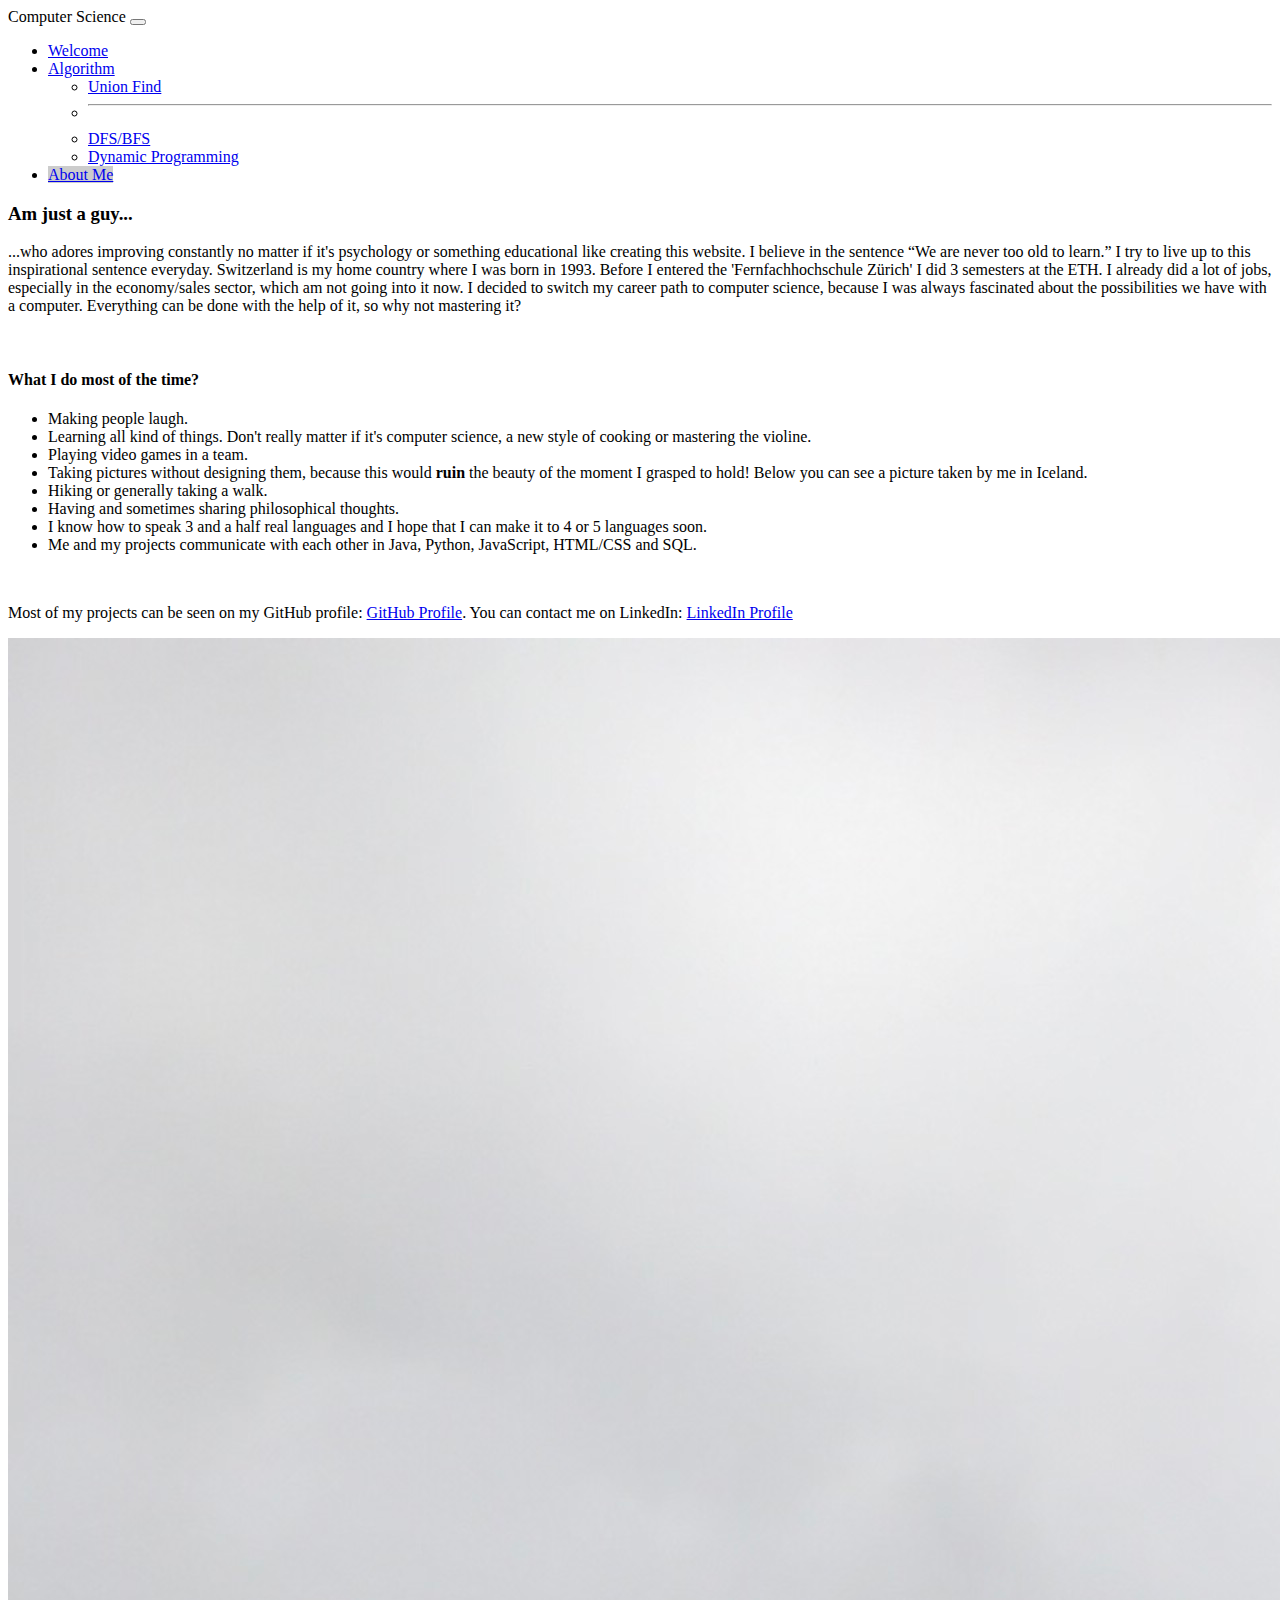
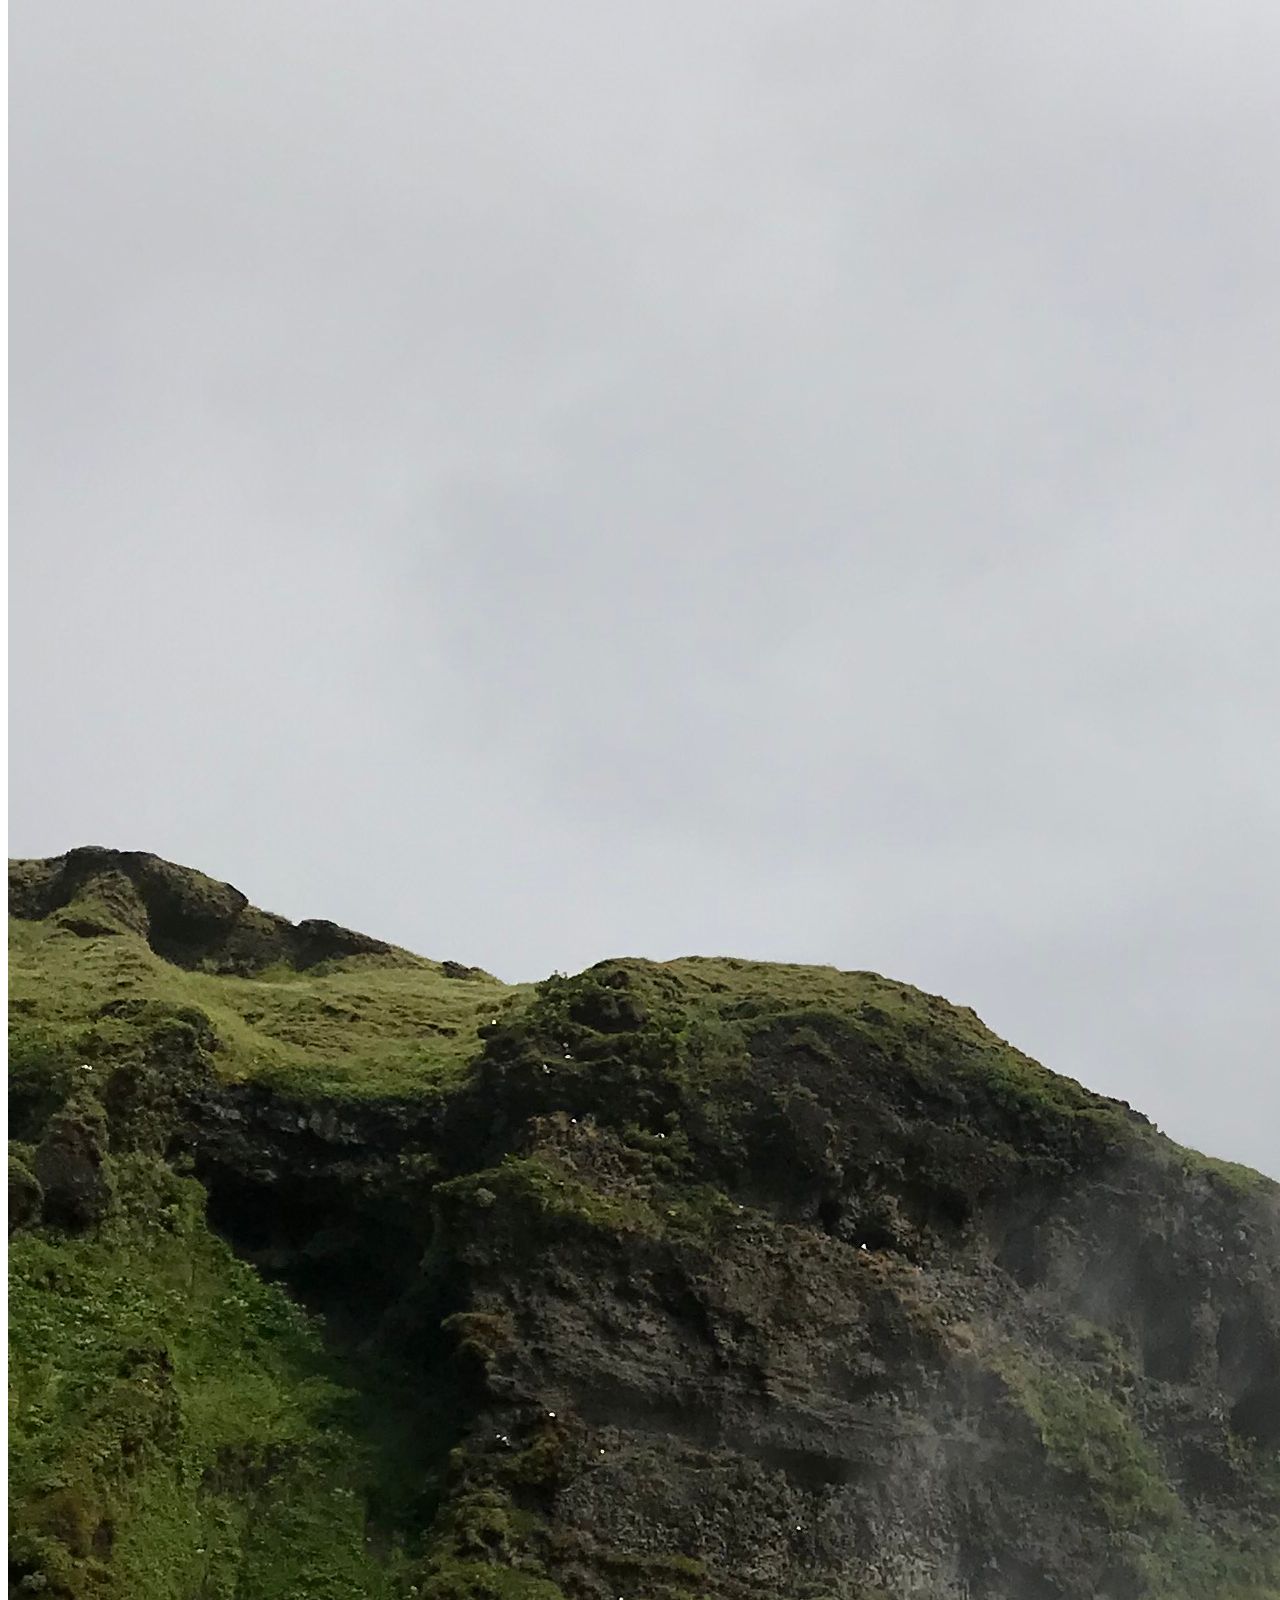
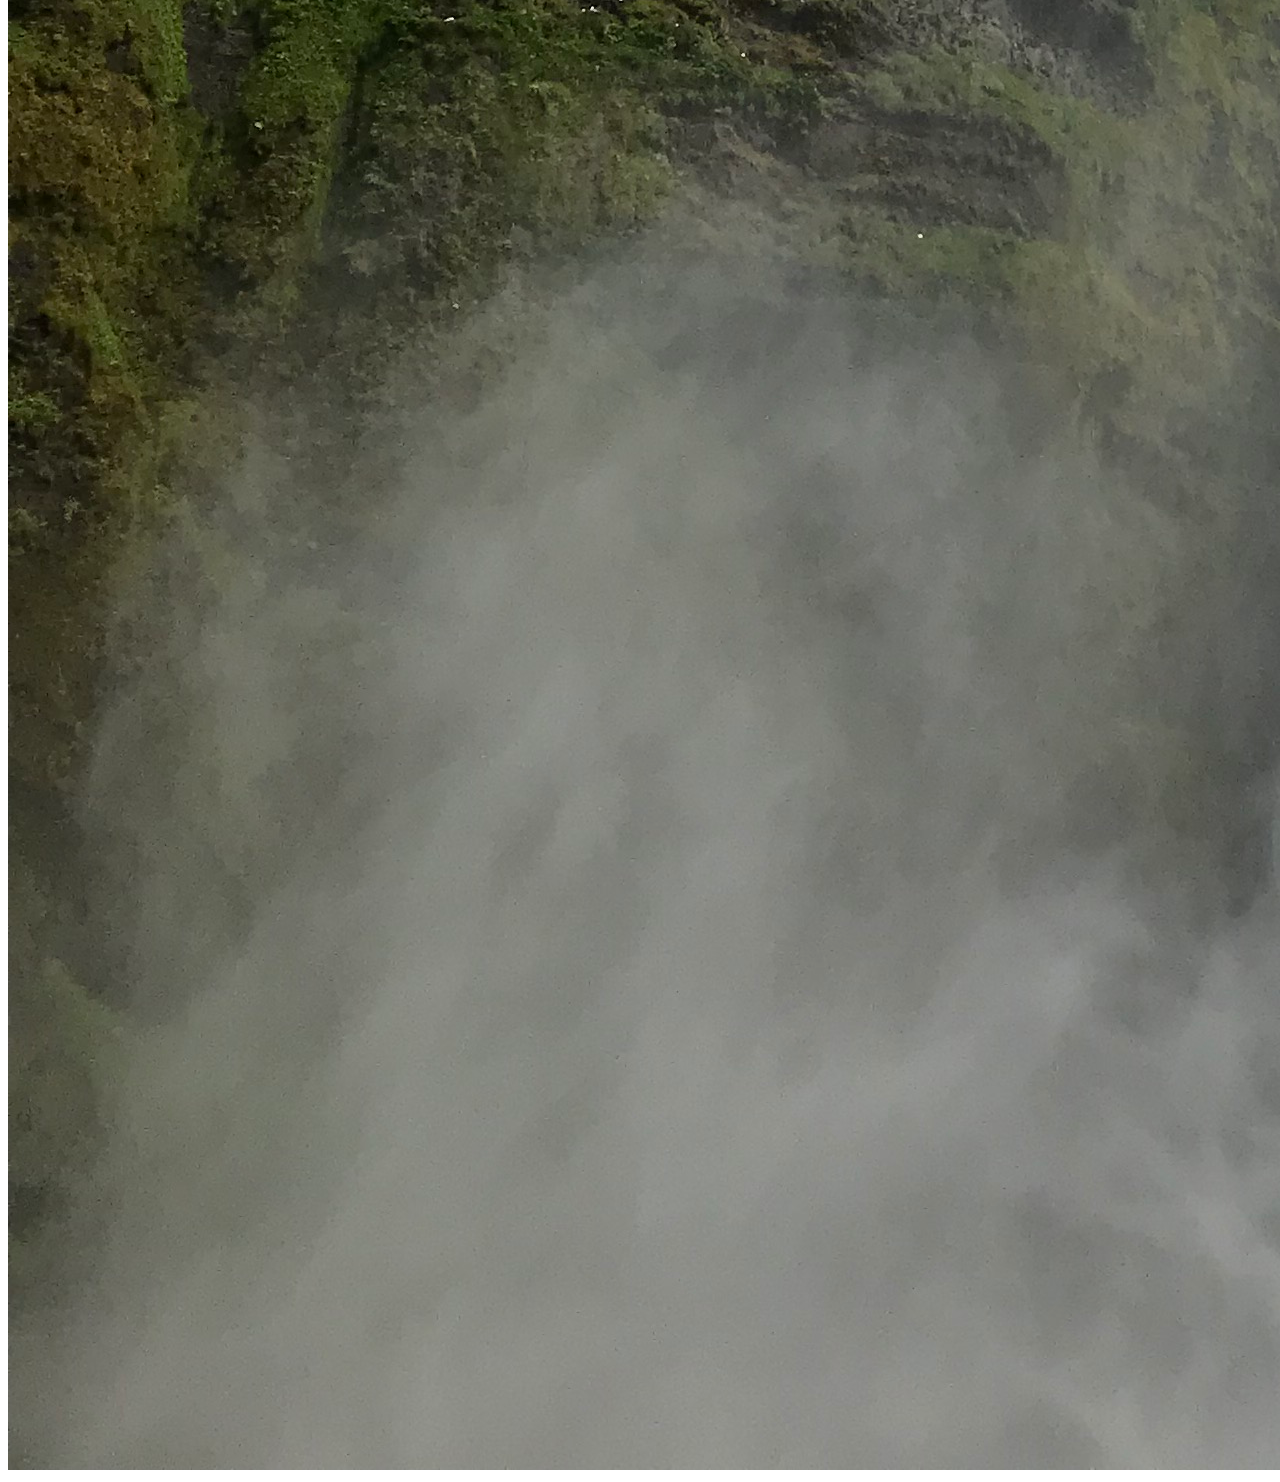
<file: aboutme.html>
<!DOCTYPE html>
<html lang="en">
<head>
  <title>About Me</title>
  <meta charset="utf-8">
  <meta name="viewport" content="width=device-width, initial-scale=1">
  <link href="https://cdn.jsdelivr.net/npm/bootstrap@5.2.0-beta1/dist/css/bootstrap.min.css" rel="stylesheet" integrity="sha384-0evHe/X+R7YkIZDRvuzKMRqM+OrBnVFBL6DOitfPri4tjfHxaWutUpFmBp4vmVor" crossorigin="anonymous">
  <link rel="stylesheet" href="/styles/style.css">

</head>
<body>

<nav class="navbar navbar-expand-lg bg-light">
    <div class="container-fluid">
      <div class="navbar-header">
        <a class="navbar-brand">Computer Science</a>
        <button class="navbar-toggler" type="button" data-bs-toggle="collapse" data-bs-target="#navbarSupportedContent" aria-controls="navbarSupportedContent" aria-expanded="false" aria-label="Toggle navigation">
          <span class="navbar-toggler-icon"></span>
        </button>
      </div>
      <div class="collapse navbar-collapse" id="navbarSupportedContent">
      <ul class="navbar-nav me-auto mb-2 mb-lg-0">
        <li class="nav-item">
          <a class="nav-link" aria-current="page" href="index.html">Welcome</a>
        </li>
        <li class="nav-item dropdown">
          <a class="nav-link dropdown-toggle" href="#" id="navbarDropdown" role="button" data-bs-toggle="dropdown" aria-expanded="false">
            Algorithm
          </a>
          <ul class="dropdown-menu" aria-labelledby="navbarDropdown">
            <li><a class="dropdown-item" href="unionfind.html">Union Find</a></li>
            <li><hr class="dropdown-divider"></li>
            <li><a class="dropdown-item" href="dfsbfs.html">DFS/BFS</a></li>
            <li><a class="dropdown-item" href="dp.html">Dynamic Programming</a></li>
          </ul>
        </li>
        <li class="nav-item">
          <a class="nav-link active" href="aboutme.html">About Me</a>
        </li>
      </ul>
    </div>
    </div>
  </nav>

 <div class="container">
  <h3>Am just a guy...</h3> 
  <p>...who adores improving constantly no matter if it's psychology or something educational like creating this website.
    I believe in the sentence <q>We are never too old to learn.</q> I try to live up to this inspirational sentence everyday.
    Switzerland is my home country where I was born in 1993. Before I entered the 'Fernfachhochschule Zürich' I did 3 semesters at the ETH. 
    I already did a lot of jobs, especially in the economy/sales sector, which am not going into it now. I decided to switch my career path to computer science, 
    because I was always fascinated about the possibilities we have with a computer. Everything can be done with the help of it, so why not mastering it?
   </p>
    <br>
    <h4>What I do most of the time?</h4>
   <ul>
     <li>Making people laugh.</li>
     <li>Learning all kind of things. Don't really matter if it's computer science, a new style of cooking or mastering the violine.</li>
     <li>Playing video games in a team.</li>
     <li>Taking pictures without designing them, because this would <b>ruin</b> the beauty of the moment I grasped to hold! Below you can see a picture taken by me in Iceland.</li>
     <li>Hiking or generally taking a walk.</li>
     <li>Having and sometimes sharing philosophical thoughts.</li>
     <li>I know how to speak 3 and a half real languages and I hope that I can make it to 4 or 5 languages soon.</li>
     <li>Me and my projects communicate with each other in Java, Python, JavaScript, HTML/CSS and SQL. </li>
    </ul>
   <br>
   <p>Most of my projects can be seen on my GitHub profile: <a href="https://github.com/PetarJanosevic" class="link-dark">GitHub Profile</a>.
    You can contact me on LinkedIn: <a href="https://www.linkedin.com/in/petar-j-47421a232/" class="link-dark">LinkedIn Profile</a></p>
   
   <img src="/media/waterfall_golden.jpg" class="img-fluid" alt="Icelandic waterfall">
  </div>
  
  <script src="https://cdn.jsdelivr.net/npm/bootstrap@5.2.0-beta1/dist/js/bootstrap.bundle.min.js" integrity="sha384-pprn3073KE6tl6bjs2QrFaJGz5/SUsLqktiwsUTF55Jfv3qYSDhgCecCxMW52nD2" crossorigin="anonymous"></script>

</body>
</html>
</file>
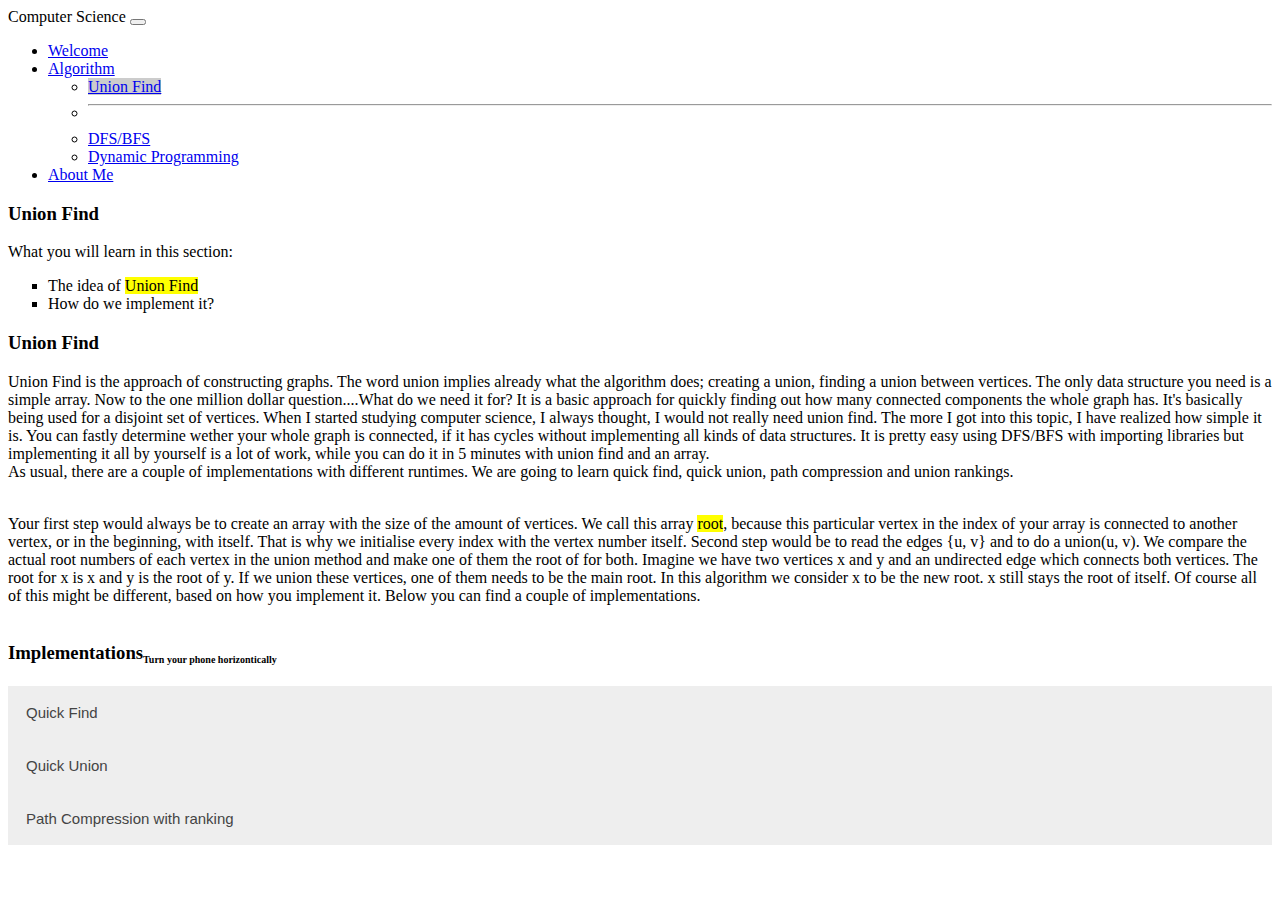
<file: unionfind.html>
<!DOCTYPE html>
<html lang="en">
<head>
  <title>About Me</title>
  <meta charset="utf-8">
  <meta name="viewport" content="width=device-width, initial-scale=1">
  <link href="https://cdn.jsdelivr.net/npm/bootstrap@5.2.0-beta1/dist/css/bootstrap.min.css" rel="stylesheet" integrity="sha384-0evHe/X+R7YkIZDRvuzKMRqM+OrBnVFBL6DOitfPri4tjfHxaWutUpFmBp4vmVor" crossorigin="anonymous">
  <link rel="stylesheet" href="/styles/style.css">

</head>
<body>

<nav class="navbar navbar-expand-lg bg-light">
    <div class="container-fluid">
      <div class="navbar-header">
        <a class="navbar-brand">Computer Science</a>
        <button class="navbar-toggler" type="button" data-bs-toggle="collapse" data-bs-target="#navbarSupportedContent" aria-controls="navbarSupportedContent" aria-expanded="false" aria-label="Toggle navigation">
          <span class="navbar-toggler-icon"></span>
        </button>
      </div>
      <div class="collapse navbar-collapse" id="navbarSupportedContent">
      <ul class="navbar-nav me-auto mb-2 mb-lg-0">
        <li class="nav-item">
          <a class="nav-link" aria-current="page" href="index.html">Welcome</a>
        </li>
        <li class="nav-item dropdown">
          <a class="nav-link dropdown-toggle" href="#" id="navbarDropdown" role="button" data-bs-toggle="dropdown" aria-expanded="false">
            Algorithm
          </a>
          <ul class="dropdown-menu" aria-labelledby="navbarDropdown">
            <li><a class="dropdown-item active" href="unionfind.html">Union Find</a></li>
            <li><hr class="dropdown-divider"></li>
            <li><a class="dropdown-item" href="dfsbfs.html">DFS/BFS</a></li>
            <li><a class="dropdown-item" href="dp.html">Dynamic Programming</a></li>
          </ul>
        </li>
        <li class="nav-item">
          <a class="nav-link" href="aboutme.html">About Me</a>
        </li>
      </ul>
    </div>
    </div>
  </nav>

<div class="container">
    <h3>Union Find</h3>
    <p>What you will learn in this section:</p>
    <ul class="square">
        <li>The idea of <mark>Union Find</mark></li>
        <li>How do we implement it?</li>
      </ul>
      <h3>Union Find</h3>
      <p>Union Find is the approach of constructing graphs. The word union implies already what the algorithm does; creating a union, finding a union between vertices. 
        The only data structure you need is a simple array. Now to the one million dollar question....What do we need it for? 
        It is a basic approach for quickly finding out how many connected components the whole graph has. It's basically being used for a disjoint set of vertices. 
        When I started studying computer science, I always thought, I would not really need union find. The more I got into this topic, I have realized how simple it is.
        You can fastly determine wether your whole graph is connected, if it has cycles without implementing all kinds of data structures. It is pretty easy using DFS/BFS with
        importing libraries but implementing it all by yourself is a lot of work, while you can do it in 5 minutes with union find and an array. <br>
        As usual, there are a couple of implementations with different runtimes. We are going to learn quick find, quick union, path compression and union rankings.
      </p>
      <br>
      Your first step would always be to create an array with the size of the amount of vertices. We call this array <mark>root</mark>, because this particular vertex in the index
      of your array is connected to another vertex, or in the beginning, with itself. That is why we initialise every index with the vertex number itself. Second step would be to
      read the edges {u, v} and to do a union(u, v). We compare the actual root numbers of each vertex in the union method and make one of them the root of for both. Imagine we have
      two vertices x and y and an undirected edge which connects both vertices. The root for x is x and y is the root of y. If we union these vertices, one of them needs to be the main root.
      In this algorithm we consider x to be the new root. x still stays the root of itself. Of course all of this might be different, based on how you implement it. 
      Below you can find a couple of implementations.
      <br>
      <br>
      <section>
      <h3>Implementations<sub><font size="1">Turn your phone horizontically</font></sub></h3>

      <div class="col-sm-9">
      <button class="accordion">Quick Find</button>
      <div class="panel">
        <pre><code>
class UnionFind {
int[] root;
    
  public UnionFind(int n) { //n == #vertices
      root = new int[n];
      for (int i = 0; i < n; i++) {
             root[i] = i;
      }
  }
        
  public void union(int x, int y) {
      int rootOfX = find(x);
      int rootOfY = find(y);
      if (rootOfX != rootOfY) {
          for (int i = 0; i < root.length; i++) {
              if (root[i] == rootOfY) {
                  root[i] = rootOfX;
              }
          }
      }
  }

  public int find(int x) {
    return root[x];
  }

  public boolean isConnected(int x, int y) {
      return find(x) == find(y);
  }
}
            </code></pre>
        </div>

        <button class="accordion">Quick Union</button>
        <div class="panel">
                      <pre><code>
class UnionFind {
int[] root;

  public UnionFind(int n) {
      root = new int[n];
      for (int i = 0; i < n; i++) {
             root[i] = i;
      }
  }
        
  public void union(int x, int y) {
      int rootOfX = find(x);
      int rootOfY = find(y);
      if (rootOfX != rootOfY) {
          root[rootofY] = rootOfX;
      }
  }

  public int find(int x) {
    while (x != root[x]) {
        x = root[x];
    }
    return x;
  }

  public boolean isConnected(int x, int y) {
      return find(x) == find(y);
  }
}
              </code></pre>
          </div>

          <button class="accordion">Path Compression with ranking</button>
          <div class="panel">
                        <pre><code>
class UnionFind {
int[] root;
int[] rank;
  public UnionFind(int n) {
      root = new int[n];
      rank = new int[n];
      for (int i = 0; i < n; i++) {
          root[i] = i;
          rank[i] = 1;
      }
  }
      
  public void union(int x, int y) {
      int rootOfX = find(x);
      int rootOfY = find(y);
      if (rootOfX != rootOfY) {
          if(rank[rootOfX] > rank[rootOfY]){
              root[rootOfY] = rootOfX;
          } else if(rank[rootOfX] < rank[rootOfY]){
              root[rootOfX] = rootOfY;
          } else {
              root[rootOfY] = rootOfX;
              rank[rootOfX]++;
          }
      }
  }

  public int find(int x) {
      if(x == root[x]){
          return x;
      }
    return root[x] = find(root[x]);
  }

  public boolean isConnected(int x, int y) {
      return find(x) == find(y);
  }
}
                </code></pre>
                </div>
            </div>
</div>
</section>

<script>
    var acc = document.getElementsByClassName("accordion");
    var i;
    
    for (i = 0; i < acc.length; i++) {
      acc[i].addEventListener("click", function() {
        this.classList.toggle("active");
        var panel = this.nextElementSibling;
        if (panel.style.display === "block") {
          panel.style.display = "none";
        } else {
          panel.style.display = "block";
        }
      });
    }
    </script>


<script src="https://cdn.jsdelivr.net/npm/bootstrap@5.2.0-beta1/dist/js/bootstrap.bundle.min.js" integrity="sha384-pprn3073KE6tl6bjs2QrFaJGz5/SUsLqktiwsUTF55Jfv3qYSDhgCecCxMW52nD2" crossorigin="anonymous"></script>

  </body>
</html>
</file>
<file: styles/style.css>
ul.square {
    list-style-type: square;
}

  .accordion {
background-color: #eee;
color: #444;
cursor: pointer;
padding: 18px;
width: 100%;
border: none;
text-align: left;
outline: none;
font-size: 15px;
transition: 0.4s;
}

.active, .accordion:hover {
background-color: #ccc; 
}

.panel {
padding: 0 18px;
display: none;
background-color: white;
overflow: hidden;
}
</file>
